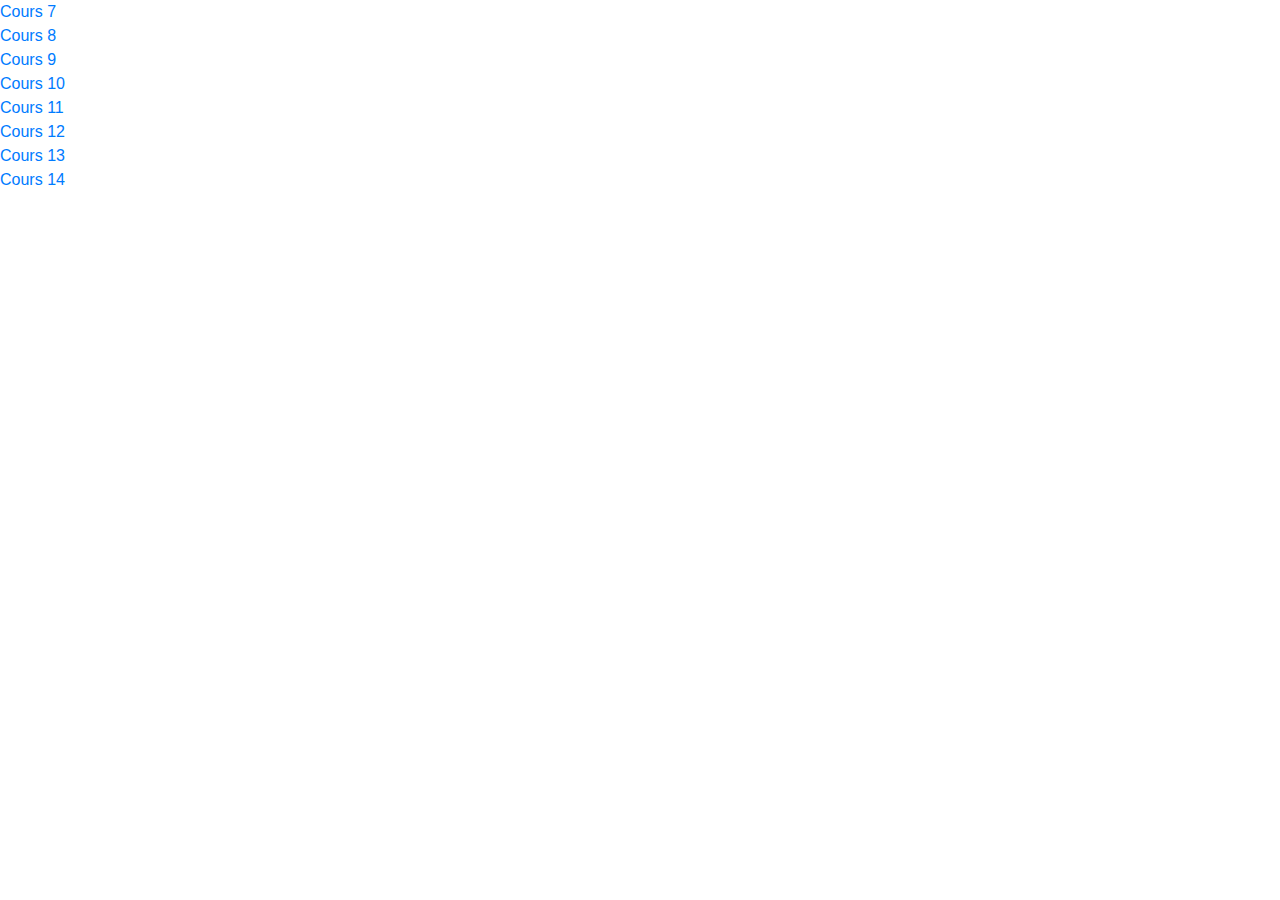
<file: index.html>
<!DOCTYPE html>
<!-- index.html -->
<!-- Par Jean Fortin -->
<!-- Le 30 octobre 2018-->
<html lang="fr-ca">
    <head>
  		<title>Démo Bootstrap 2</title>
  		<!-- LA LIGNE LA PLUS IMPORTANTE AU MONDE -->
  		<meta name="viewport" content="width=device-width, initial-scale=1, shrink-to-fit=no">        <meta charset="utf-8">
		<!-- ORDRE EST IMPORTANT BOOTSTRAP AVANT NOTRE CSS -->
		<link rel="stylesheet" href="https://use.fontawesome.com/releases/v5.5.0/css/all.css" integrity="sha384-B4dIYHKNBt8Bc12p+WXckhzcICo0wtJAoU8YZTY5qE0Id1GSseTk6S+L3BlXeVIU" crossorigin="anonymous">
		<link rel="stylesheet" type="text/css" href="bootstrap/css/bootstrap.css">
		<link rel="stylesheet" type="text/css" href="css/style.css">
       
        <title>Cours Web responsive</title>
    </head>
    <body>
        <a href="/jfozone/Cours 7/">Cours 7</a>
        <br>
        <a href="/jfozone/Cours 8/">Cours 8</a>
        <br>
        <a href="/jfozone/Cours 9/">Cours 9</a>
        <br>
        <a href="/jfozone/Cours 10/">Cours 10</a>
        <br>
        <a href="/jfozone/Cours 11/">Cours 11</a>
        <br>
        <a href="/jfozone/Cours 12/">Cours 12</a>
        <br>
        <a href="/jfozone/Cours 13/">Cours 13</a>
        <br>
        <a href="/jfozone/Cours 14/">Cours 14</a>

		<!-- IMPORTATION DE JQUERY -->
		<script src="https://ajax.googleapis.com/ajax/libs/jquery/3.3.1/jquery.min.js"></script>
		<script src="bootstrap/js/bootstrap.js"></script>        
    </body>
</html>
</file>
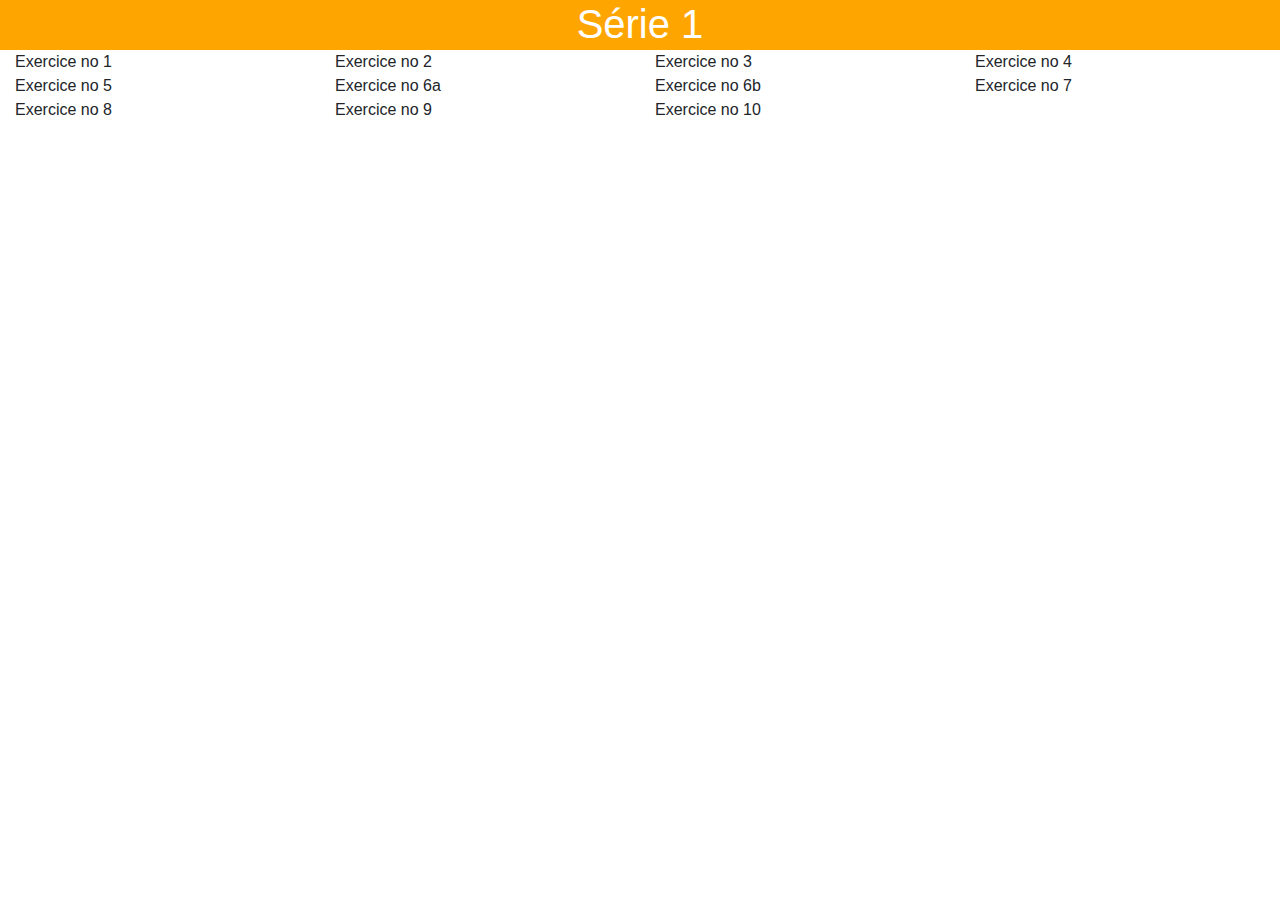
<file: Cours 10/index.html>
<!DOCTYPE html>
<!-- index.html -->
<!-- Par Jean Fortin -->
<!-- Le 30 octobre 2018-->
<html lang="fr-ca">
    <head>
  		<title>Cours10 Exercices</title>
  		<!-- LA LIGNE LA PLUS IMPORTANTE AU MONDE -->
  		<meta name="viewport" content="width=device-width, initial-scale=1, shrink-to-fit=no">        <meta charset="utf-8">
		<!-- ORDRE EST IMPORTANT BOOTSTRAP AVANT NOTRE CSS -->
		<link rel="stylesheet" href="https://use.fontawesome.com/releases/v5.5.0/css/all.css" integrity="sha384-B4dIYHKNBt8Bc12p+WXckhzcICo0wtJAoU8YZTY5qE0Id1GSseTk6S+L3BlXeVIU" crossorigin="anonymous">
		<link rel="stylesheet" type="text/css" href="../bootstrap/css/bootstrap.css">
		<link rel="stylesheet" type="text/css" href="css/style.css">
       
        <title>Cours Web responsive - Ex. Cours 10</title>
    </head>
    <body>
        <div class="container-fluid">
            <div class="row align-items-center">
                <div class="col-12 titleCol"><h1>Série 1</h1></div>
			</div>
            <div class="row">
                <div id="numero1" class="col-lg-3 col-6">Exercice no 1</div>
                <div id="numero2" class="col-lg-3 col-6">Exercice no 2</div>
                <div id="numero3" class="col-lg-3 col-6">Exercice no 3</div>
                <div id="numero4" class="col-lg-3 col-6">Exercice no 4</div>
                <div id="numero5" class="col-lg-3 col-6">Exercice no 5</div>
                <div id="numero6A" class="col-lg-3 col-6">Exercice no 6a</div>
                <div id="numero6B" class="col-lg-3 col-6">Exercice no 6b</div>
                <div id="numero7" class="col-lg-3 col-6">Exercice no 7</div>
                <div id="numero8" class="col-lg-3 col-6">Exercice no 8</div>
                <div id="numero9" class="col-lg-3 col-6">Exercice no 9</div>
                <div id="numero10" class="col-lg-3 col-6">Exercice no 10</div>
			</div>
		</div>

		<!-- IMPORTATION DE JQUERY -->
		<script src="https://ajax.googleapis.com/ajax/libs/jquery/3.3.1/jquery.min.js"></script>
		<script src="../bootstrap/js/bootstrap.js"></script>
		<script src="js/monScript.js"></script>
		
    </body>
</html>
</file>
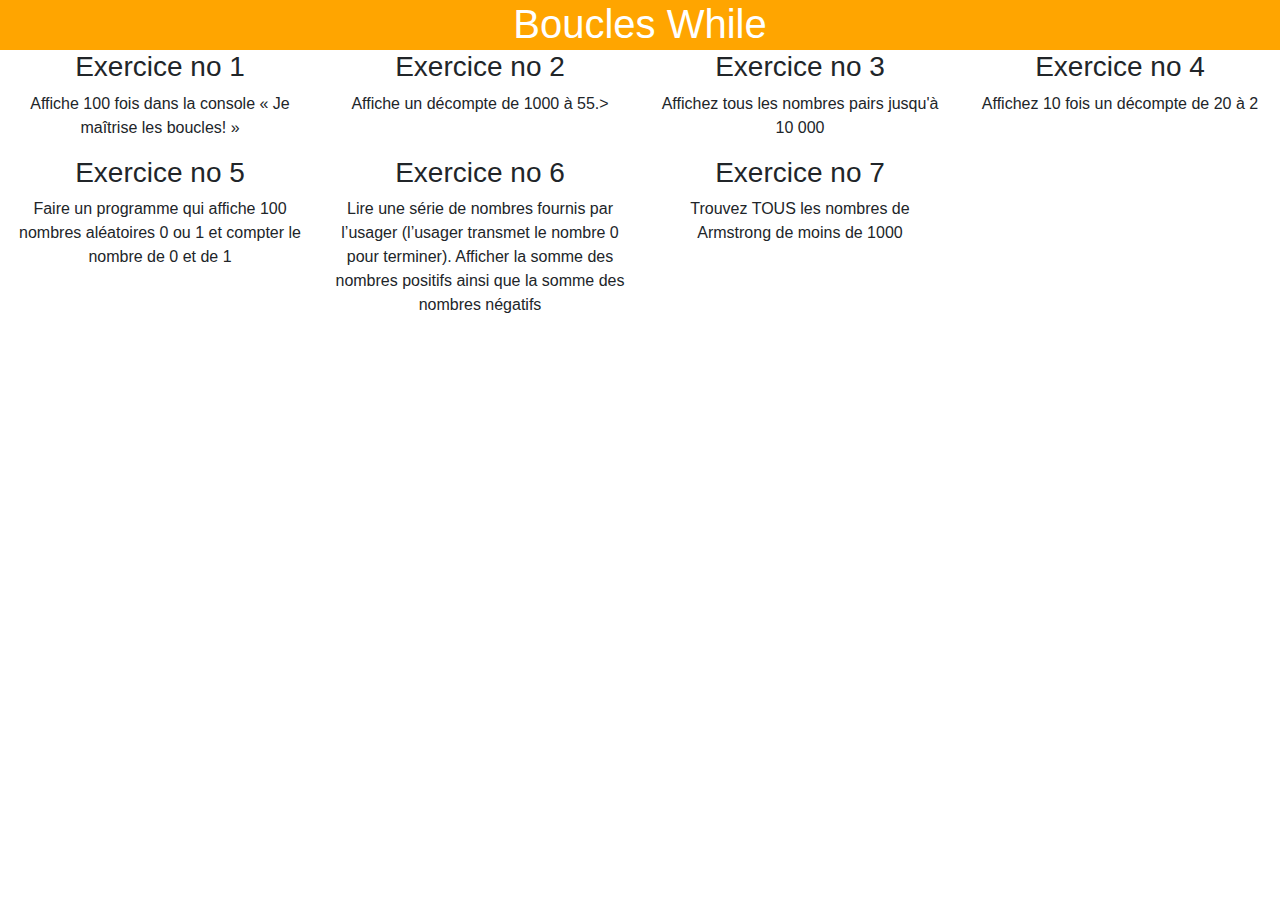
<file: Cours 11/index.html>
<!DOCTYPE html>
<!-- index.html -->
<!-- Par Jean Fortin -->
<!-- Le 30 octobre 2018-->
<html lang="fr-ca">
    <head>
  		<title>Cours11 Exercices</title>
  		<!-- LA LIGNE LA PLUS IMPORTANTE AU MONDE -->
  		<meta name="viewport" content="width=device-width, initial-scale=1, shrink-to-fit=no">        <meta charset="utf-8">
		<!-- ORDRE EST IMPORTANT BOOTSTRAP AVANT NOTRE CSS -->
		<link rel="stylesheet" href="https://use.fontawesome.com/releases/v5.5.0/css/all.css" integrity="sha384-B4dIYHKNBt8Bc12p+WXckhzcICo0wtJAoU8YZTY5qE0Id1GSseTk6S+L3BlXeVIU" crossorigin="anonymous">
		<link rel="stylesheet" type="text/css" href="../bootstrap/css/bootstrap.css">
		<link rel="stylesheet" type="text/css" href="css/style.css">
       
        <title>Cours Web responsive - Ex. Cours 11</title>
    </head>
    <body>
        <div class="container-fluid">
            <div class="row align-items-center">
                <div class="col-12 titleCol1"><h1>Boucles While</h1></div>
			</div>
            <div class="row">
                <div id="numero1" class="col-lg-3 col-6"><h3>Exercice no 1</h3>
                    <p>Affiche 100 fois dans la console « Je maîtrise les boucles! »</p>
                </div>
                <div id="numero2" class="col-lg-3 col-6"><h3>Exercice no 2</h3>
                    <p>Affiche un décompte de 1000 à 55.>
                </div>
                <div id="numero3" class="col-lg-3 col-6"><h3>Exercice no 3</h3>
                    <p>Affichez tous les nombres pairs jusqu'à 10 000</p>
                </div>
                <div id="numero4" class="col-lg-3 col-6"><h3>Exercice no 4</h3>
                    <p>Affichez 10 fois un décompte de 20 à 2</p>
                </div>
                <div id="numero5" class="col-lg-3 col-6"><h3>Exercice no 5</h3>
                    <p>Faire un programme qui affiche 100 nombres aléatoires 0 ou 1 et compter le nombre de 0 et de 1</p>
                </div>
                <div id="numero6" class="col-lg-3 col-6"><h3>Exercice no 6</h3>
                    <p>Lire une série de nombres fournis par l’usager (l’usager transmet le nombre 0 pour terminer). Afficher la somme des nombres positifs ainsi que la somme des nombres négatifs</p>
                </div>
                <div id="numero7" class="col-lg-3 col-6"><h3>Exercice no 7</h3>
                    <p>Trouvez TOUS les nombres de Armstrong de moins de 1000</p>
                </div>
            </div>
        </div>
		</div>

		<!-- IMPORTATION DE JQUERY -->
		<script src="https://ajax.googleapis.com/ajax/libs/jquery/3.3.1/jquery.min.js"></script>
		<script src="../bootstrap/js/bootstrap.js"></script>
		<script src="js/monScript.js"></script>
		
    </body>
</html>
</file>
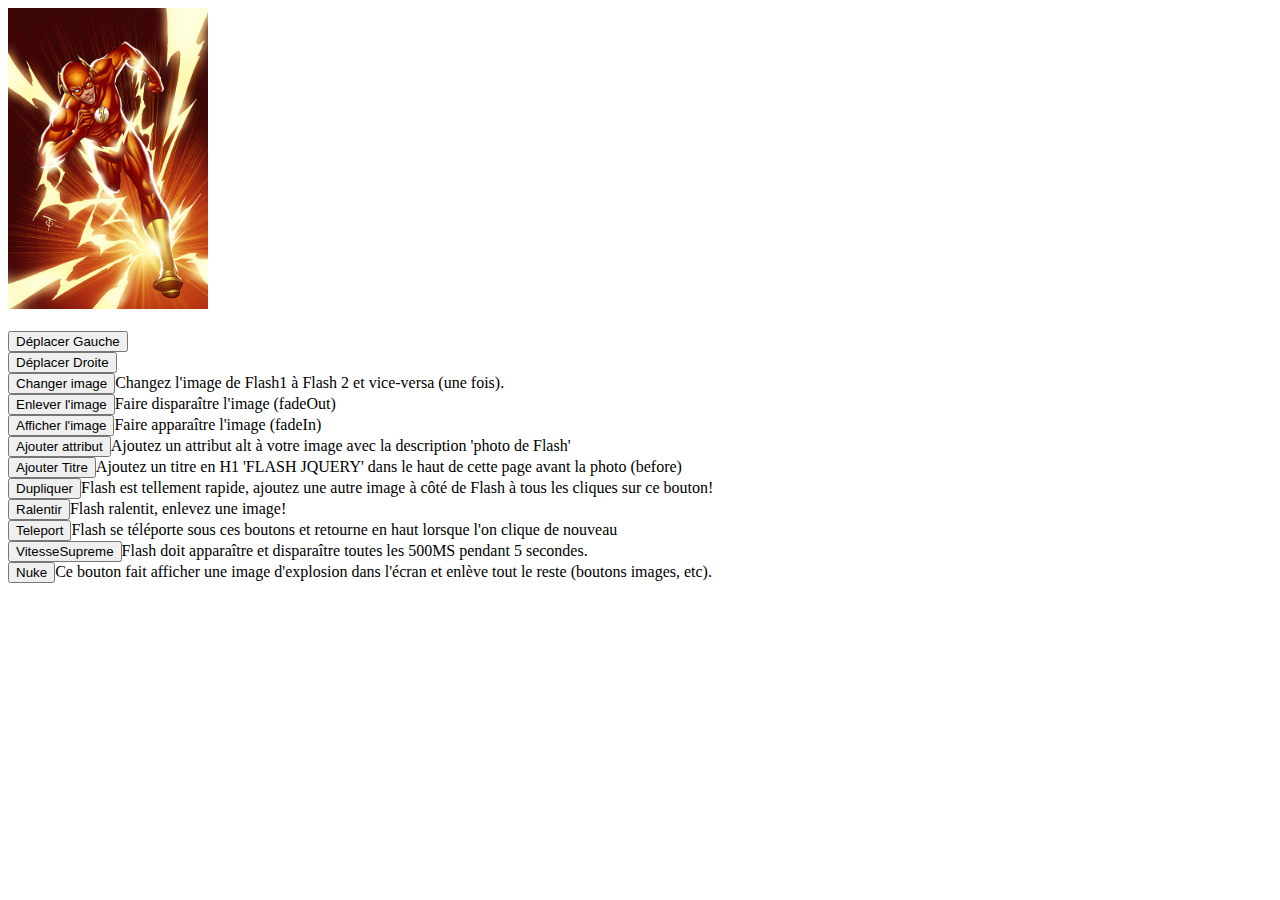
<file: Cours 12/Index.html>
<!DOCTYPE html>
<html lang="en">
<head>
  <meta charset="utf-8">
  <link rel="icon" type="image/png" href="medias/favicon.png" />
  <title>Flash</title>
</head>
<body>
	<div id=bloc1>
		<div id="titre1"></div>
		<div id="imgSpace">
			<img id="flashID" class="flashClass" src="medias/flash.jpg" width="200px"/>
		</div>
		<br/>
		<input type="button" value="Déplacer Gauche" id="boutonGauche"/> <br/>
		<input type="button" value="Déplacer Droite" id="boutonDroite"/> <br/>
		<input type="button" value="Changer image" id="boutonChangerImage"/>Changez l'image de Flash1 à Flash 2 et vice-versa (une fois). <br/>
		<input type="button" value="Enlever l'image" id="boutonEnleverImage"/>Faire disparaître l'image (fadeOut)<br/>
		<input type="button" value="Afficher l'image" id="boutonAjouterImage"/>Faire apparaître l'image (fadeIn)<br/>
		<input type="button" value="Ajouter attribut" id="boutonAjouterAttribut"/>Ajoutez un attribut alt à votre image avec la description 'photo de Flash'<br/>
		<input type="button" value="Ajouter Titre" id="boutonAjouterTitre"/>Ajoutez un titre en H1 'FLASH JQUERY' dans le haut de cette page avant la photo (before)<br />
		<input type="button" value="Dupliquer" id="boutonDupliquer"/>Flash est tellement rapide, ajoutez une autre image à côté de Flash à tous les cliques sur ce bouton!<br />
		<input type="button" value="Ralentir" id="boutonRalentir"/>Flash ralentit, enlevez une image!<br />
		<input type="button" value="Teleport" id="boutonTeleport"/>Flash se téléporte sous ces boutons et retourne en haut lorsque l'on clique de nouveau<br />
		<input type="button" value="VitesseSupreme" id="boutonVitesseSupreme"/>Flash doit apparaître et disparaître toutes les 500MS pendant 5 secondes.<br />
		<input type="button" value="Nuke" id="boutonNuke"/>Ce bouton fait afficher une image d'explosion dans l'écran et enlève tout le reste (boutons images, etc).
		<br />
		<div id="imgSpace2">
			<img id="flashID2" class="flashClass" src="medias/flash.jpg" width="200px"/>
		</div>
		<!-- IMPORTATION DE JQUERY -->
		<script src="../jsLib/jquery.js"></script>
		<script src="js/flashScript.js"></script>
	</div>
</body>
</html>
</file>
<file: css/style.css>
/**
style.css
Jean Fortin
13 novembre 2018
**/

html,body { margin:0; height:100%;}

.parallax1 { 
    /* L’image du Parallax */
    background-image: url("../medias/dessert2.jpg");

    /* L’hauteur du Parallax */
    height: 100%; 

    /* Création de l’effet */
    background-attachment: fixed;
    background-position: center;
    background-repeat: no-repeat;
    background-size: cover;
}
.parallax1 .row1{height:80%}

.parallax1.row2{  height:20%}


.parallax2 { 
    /* L’image du Parallax */
    background-image: url("../medias/plat1.jpg");

    /* L’hauteur du Parallax */
    height: 300px; 

    /* Création de l’effet */
    background-attachment: fixed;
    background-position: center;
    background-repeat: no-repeat;
    background-size: cover;
}

.parallax3 { 
    /* L’image du Parallax */
    background-image: url("../medias/entree1.jpg");

    /* L’hauteur du Parallax */
    height: 200px; 

    /* Création de l’effet */
    background-attachment: fixed;
    background-position: center;
    background-repeat: no-repeat;
    background-size: cover;
}
/**
.carousel-inner img {
    width: 100%;
    height: 100%;
}
.carousel-caption{
	color: orange;
	
}
.orange{
	background-color: orange; 
}

ul.carousel-indicators {    
	position: absolute;
	bottom: 0;
	margin: 20;
	Left: 0;
	right: 0;
	width: auto;
}
ul.carousel-indicators li,ul.carousel-indicators li.active {
	float: left;
	width: 33%;
	height: 10px;
	margin: 0;
	border-radius: 20;
	border: 0;
	background: transparent;
}
ul.carousel-indicators li.active {
	background: orange;
}

hr{
	padding-bottom:10px;
	padding-top:10px;
	max-width: 50px;
	border-width: 3px;
}
.hr_white{
	border-color: white;
}
.hr_orange{
	border-color: orange;
}
.white_font{
	color: white;

}
.icons{
	color: orange;
}
.far{
    color:orange;
}
.p_intro{
	padding-bottom:10px;
	padding-left: 10px;
	padding-right: 10px;
	border-width: 3px;
	
}
.btn_intro{
	margin-top: 20px;
	margin-bottom: 30px;
	padding-bottom:10px;
	padding-left: 20px;
	padding-right: 20px;
	border-width: 3px;
	
}
.image1 {
    display: block;
    margin-left: auto;
    margin-right: auto;
    width: 100%;
    height: auto;
    object-fit: fill;
    background-color: orange;
}


*/






/* 
div{
    border: 1px solid #ddd;

}
.red{
	height: 100px;
	background-color: red; 
}

.blue{
	height: 100px;
	background-color: blue; 
}

.green{
	height: 100px;
	background-color: green; 
}

.lime{
	height: 100px;
	background-color: lime; 
}

.yellow{
	height: 100px;
	background-color: yellow; 
}

.bottom{
	height: 500px;
}
*/
</file>
<file: Cours 10/css/style.css>
/**
style.css
Jean Fortin
13 novembre 2018
**/

.titleCol {
	height: 50px;
	color: white;
	text-align: center;
	background-color: orange; 
}
</file>
<file: Cours 11/css/style.css>
/**
style.css
Jean Fortin
13 novembre 2018
**/

.titleCol1 {
	height: 50px;
	color: white;
	text-align: center;
	background-color: orange; 
}
h3{
	text-align: center;
}
p{
	text-align: center;
}
</file>
